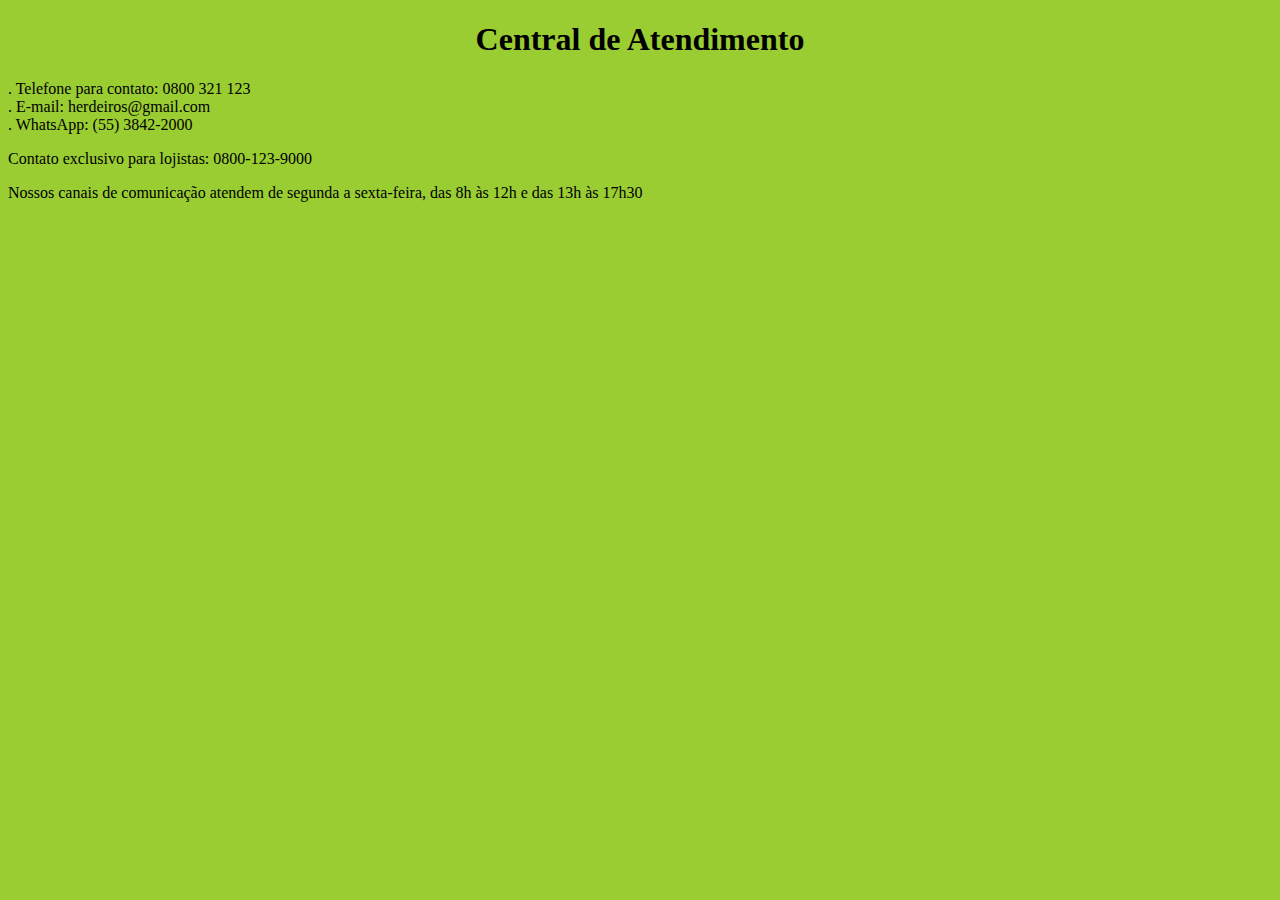
<file: centralAtendimento.html>
<!DOCTYPE html>
<html lang="en">
<head>
    <meta charset="UTF-8">
    <meta name="viewport" content="width=device-width, initial-scale=1.0">
    <title>Central de Atendimento</title>
    <style>
        body{
            background-color: yellowgreen;
        }
    </style>

    <div style="text-align: center;">
        <h1>Central de Atendimento</h1>
    </div>
    <p>. Telefone para contato: 0800 321 123 <br>
        . E-mail: herdeiros@gmail.com <br>
        . WhatsApp: (55) 3842-2000 <br>
    </p>

       <p> Contato exclusivo para lojistas: 0800-123-9000 </p>

    </p> Nossos canais de comunicação atendem de segunda a sexta-feira, das 8h às 12h e das 13h às 17h30</p>
    
</head>
<body>
    
</body>
</html>
</file>
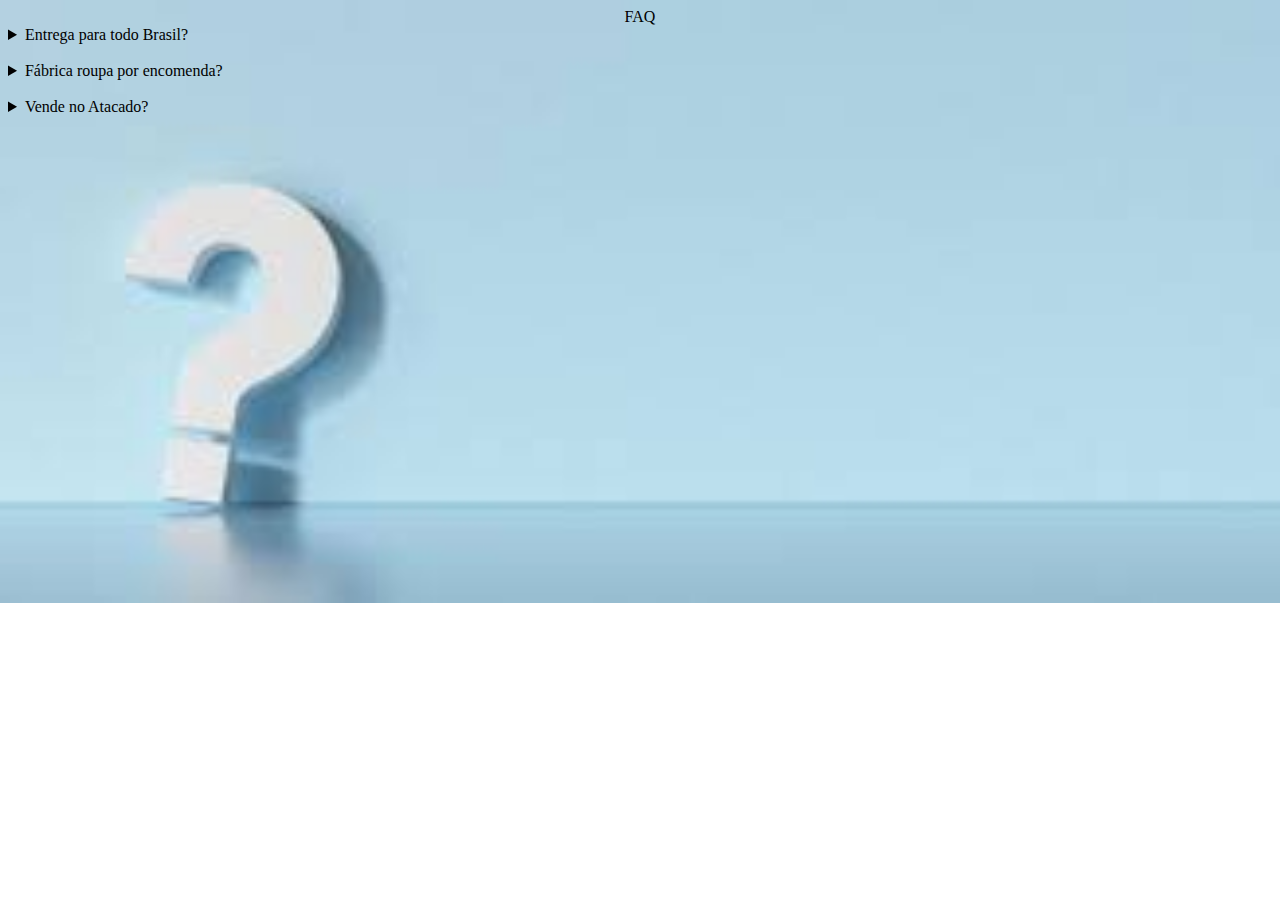
<file: faq.html>
<!DOCTYPE html>
<html lang="en">
<head>
    <meta charset="UTF-8">
    <meta name="viewport" content="width=device-width, initial-scale=1.0">
    <title>Document</title>
    <style>
        body {
            background-image: url('faq.jpg');
            background-repeat: no-repeat;
            background-size: cover;
        }
    </style>
    <div style="text-align: center;" 
     <h1>FAQ</h1>
    </div>

        <details>
        <summary>Entrega para todo Brasil?</summary>
        <p>Infelizmente não. No momento só estamos atendendo no Estado de Minas Gerais.</p>
    </details> <br>

        <details>
        <summary>Fábrica roupa por encomenda?</summary>
        <p>Sim. Somos especialistas em fabricar peças ao gosto do cliente.</p>
    </details> <br>

    <details>
        <summary>Vende no Atacado?</summary>
        <p>Sim. Vendemos tanto no varejo quanto no atacado. Lembrando que no atacado temos um desconto especial.</p>
    </details>
   
</head>
<body>
    
</body>
</html>
</file>
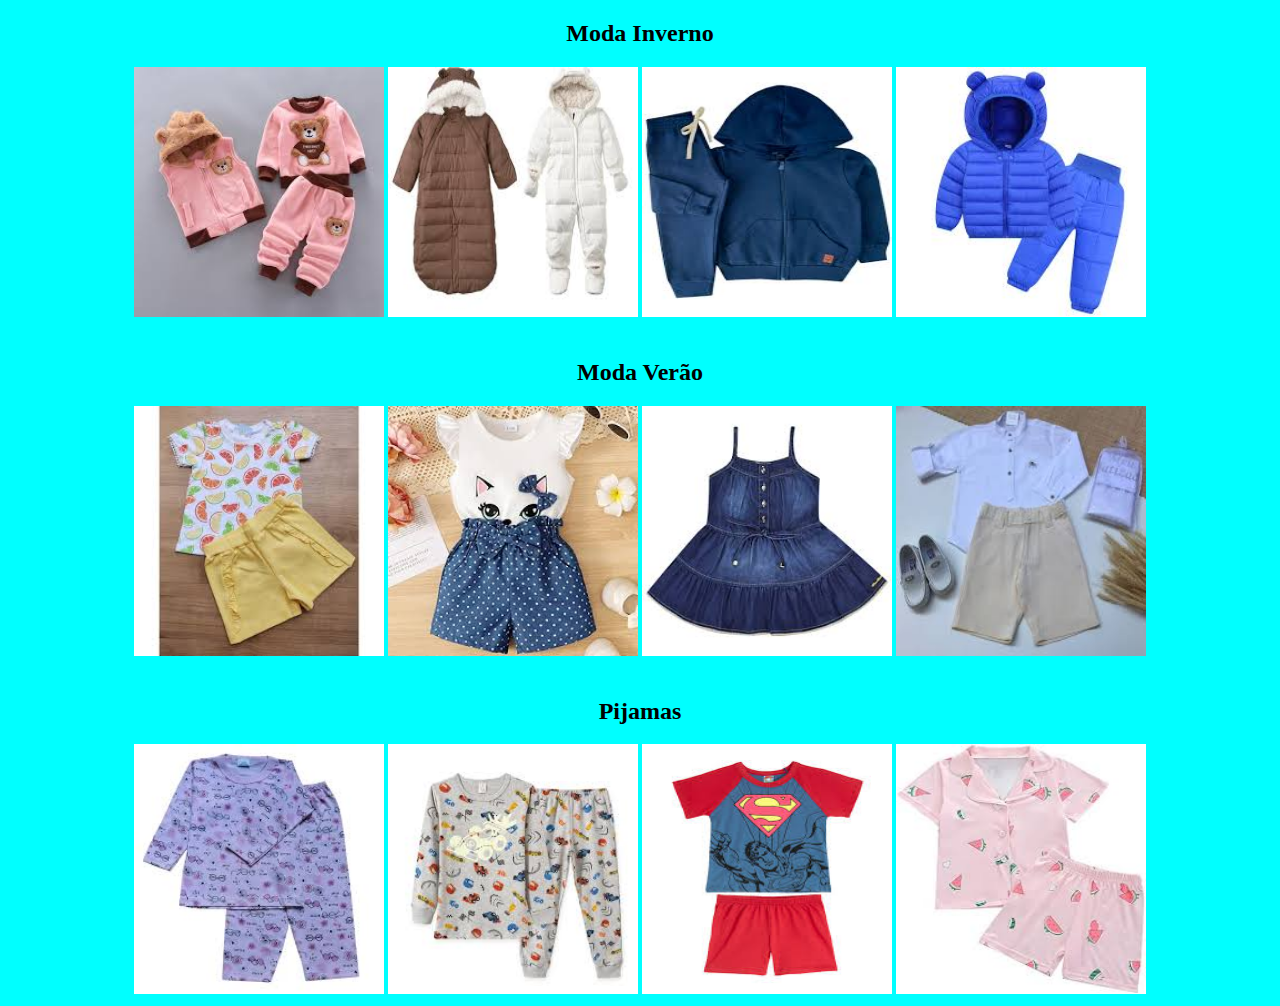
<file: Produtos.html>
<!DOCTYPE html>
<html lang="en">
<head>
    <meta charset="UTF-8">
    <meta name="viewport" content="width=device-width, initial-scale=1.0">
    <title>Document</title>
    <style>
        body {
            background-color: aqua;
        }
    </style>
    <div style="text-align: center;"
    <h1></h1>

    <h2>Moda Inverno</h2>
    <img src="frio1.jpg" width="250" height="250">
    <img src="frio2.jpg" width="250" height="250">
    <img src="frio3.jpg" width="250" height="250">
    <img src="frio4.jpg" width="250" height="250">
    <br><br>

    <h2>Moda Verão</h2>
    <img src="verao1.jpg" width="250" height="250">
    <img src="verao2.jpg" width="250" height="250">
    <img src="verao3.jpg" width="250" height="250">
    <img src="verao4.jpg" width="250" height="250">
    <br><br>

     <h2>Pijamas</h2>
    <img src="pijama1.jpg" width="250" height="250">
    <img src="pijama2.jpg" width="250" height="250">
    <img src="pijama3.jpg" width="250" height="250">
    <img src="pijama4.jpg" width="250" height="250">

</div>
</head>
<body>
    
</body>
</html>
</file>
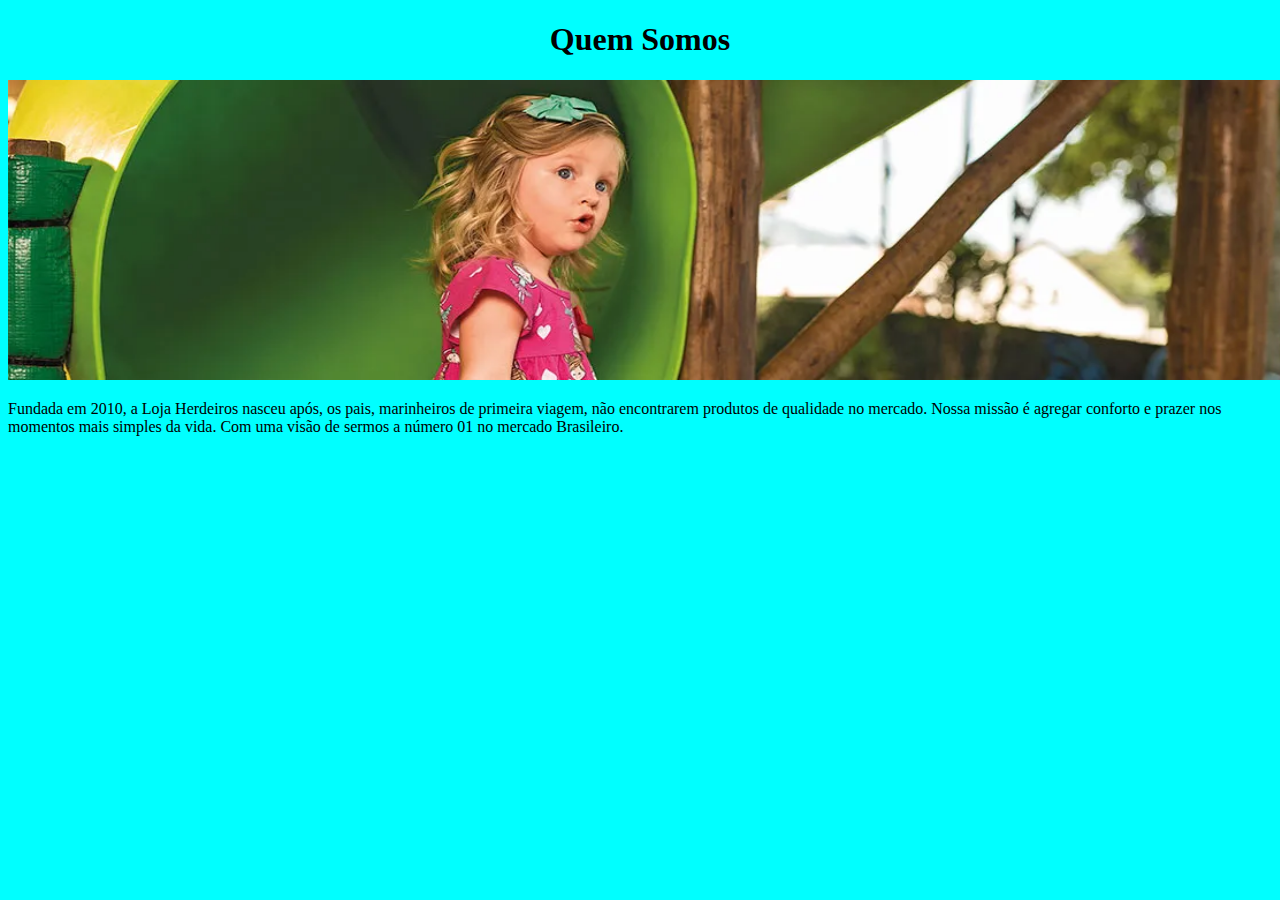
<file: quem_Somos.html>
<!DOCTYPE html>
<html lang="en">
<head>
    <meta charset="UTF-8">
    <meta name="viewport" content="width=device-width, initial-scale=1.0">
    <title>Quem somos</title>
    <style>
        body {
            background-color: aqua;
        }
    </style>
    
    <div style="text-align: center;">
        <h1>Quem Somos</h1>
    </div>

  <img src="imagemQuemSomos.jpg" alt="Quem Somos" width="1350" height="300">
<p>Fundada em 2010, a Loja Herdeiros nasceu após, os pais, marinheiros de primeira viagem, não encontrarem produtos de qualidade no mercado.
Nossa missão é agregar conforto e prazer nos momentos mais simples da vida. Com uma visão de sermos a número 01 no mercado Brasileiro.</p>
    
</head>
<body>
    
</body>
</html>
</file>
